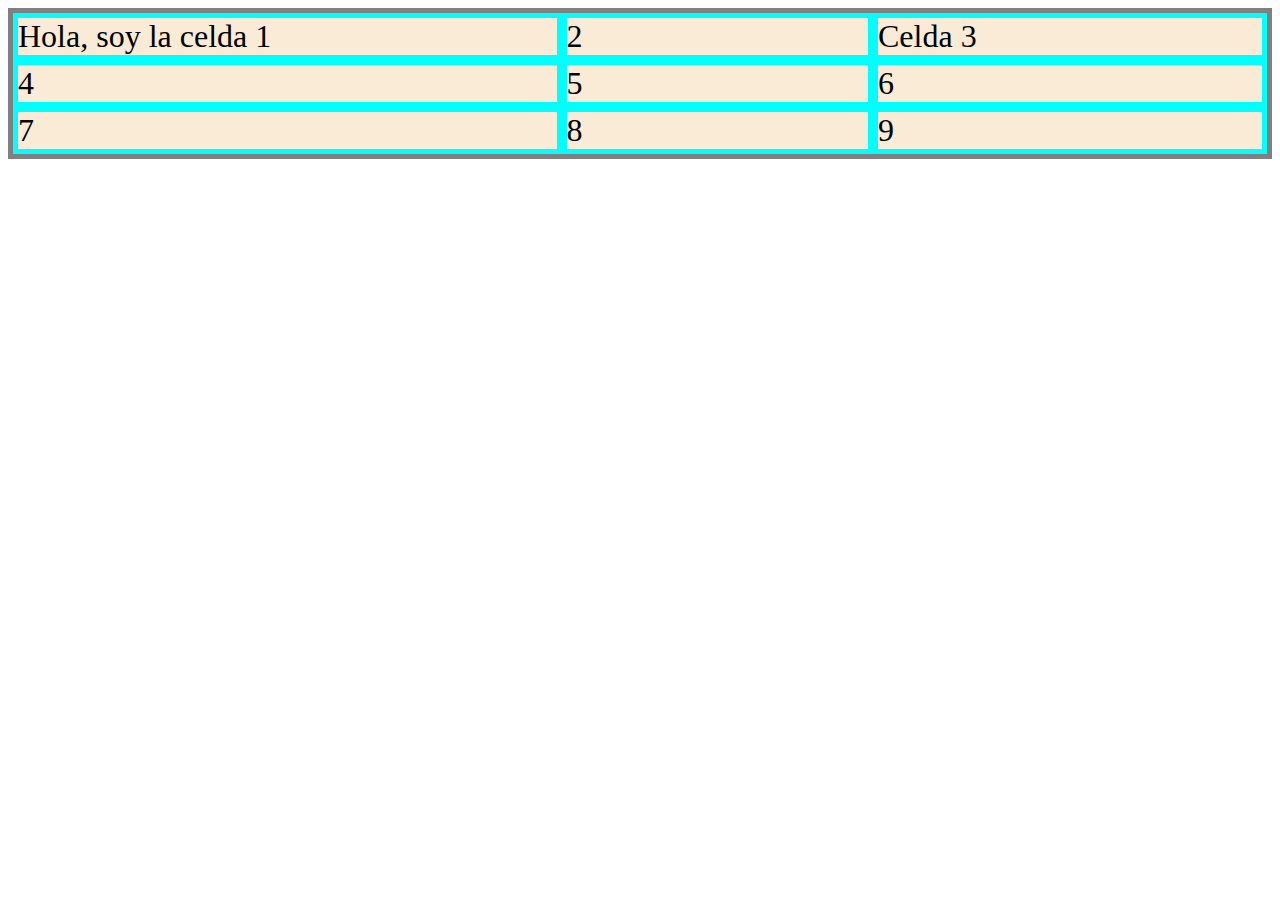
<file: index.html>
<!DOCTYPE html>
<html lang="en">
<head>
    <meta charset="UTF-8">
    <meta http-equiv="X-UA-Compatible" content="IE=edge">
    <meta name="viewport" content="width=device-width, initial-scale=1.0">
    <link rel="stylesheet" href="./style.css">
    <title>CSS Grid Básico</title>
</head>
<body>
    <div class="contenedor">
        <div class="item item-1">Hola, soy la celda 1</div>
        <div class="item item-2">2</div>
        <div class="item item-3">Celda 3</div>
        <div class="item item-4">4</div>
        <div class="item item-5">5</div>
        <div class="item item-6">6</div>
        <div class="item item-7">7</div>
        <div class="item item-8">8</div>
        <div class="item item-9">9</div>

    </div>
    
</body>
</html>
</file>
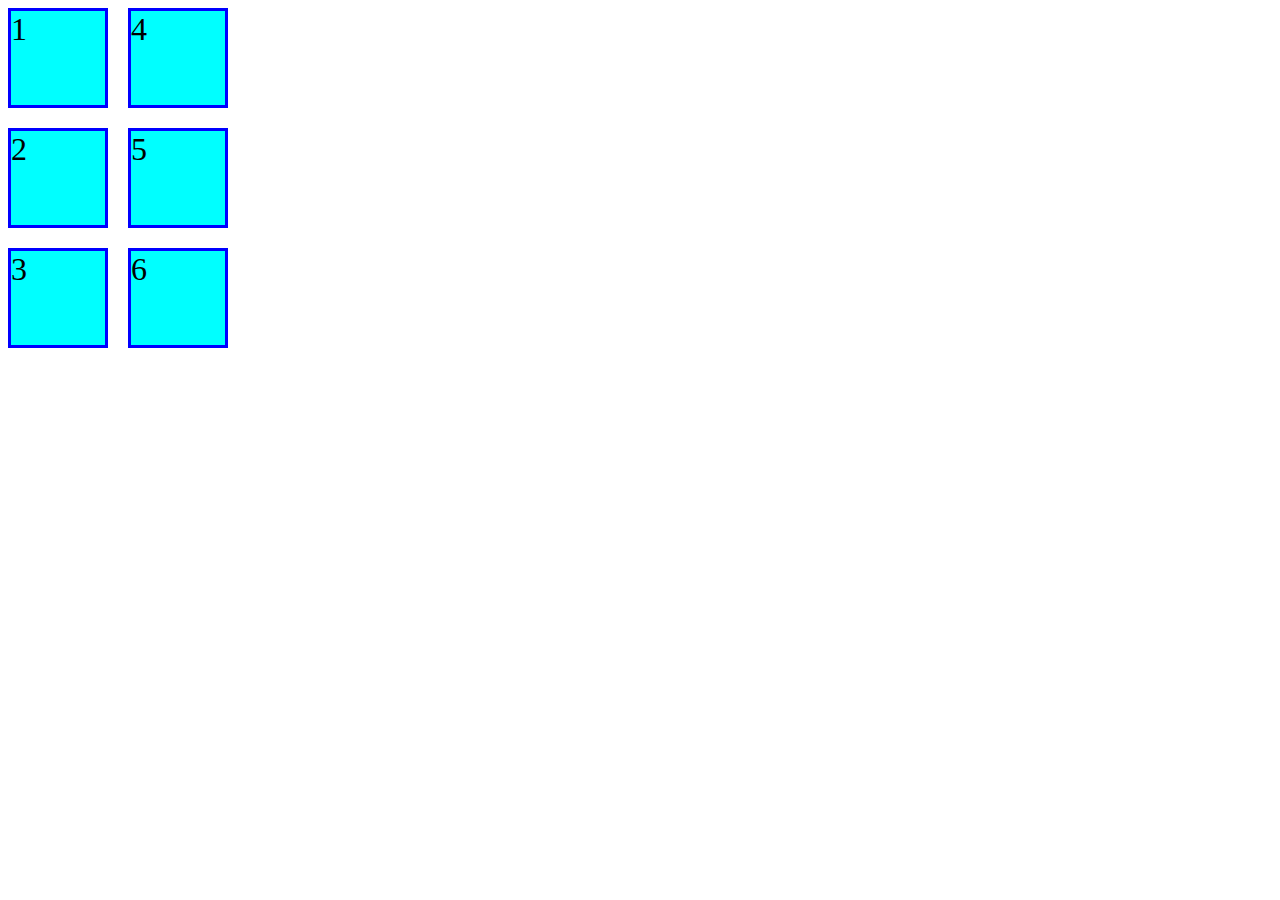
<file: retoAlineacion.html>
<!DOCTYPE html>
<html lang="en">
<head>
    <meta charset="UTF-8">
    <meta http-equiv="X-UA-Compatible" content="IE=edge">
    <meta name="viewport" content="width=device-width, initial-scale=1.0">
    <link rel="stylesheet" href="./styleRetoAlineacion.css">
    <title>Reto Alineación</title>
</head>
<body>
    <div class = "contenedor">
        <div class = "item">1</div>
        <div class = "item">2</div>
        <div class = "item">3</div>
        <div class = "item">4</div>
        <div class = "item">5</div>
        <div class = "item">6</div>
    </div>
</body>
</html>
</file>
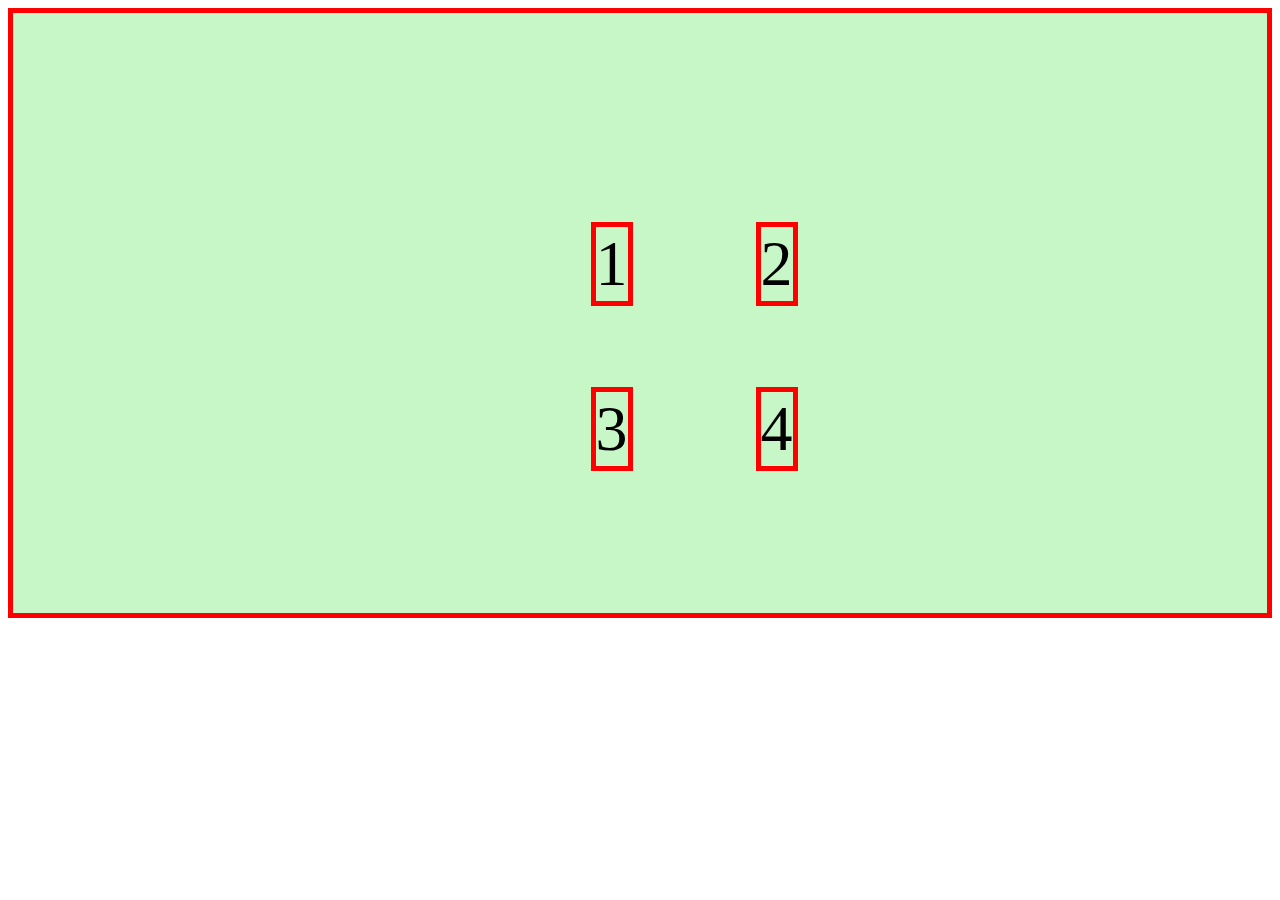
<file: retoAlineacion2.html>
<!DOCTYPE html>
<html lang="en">
<head>
    <meta charset="UTF-8">
    <meta http-equiv="X-UA-Compatible" content="IE=edge">
    <meta name="viewport" content="width=device-width, initial-scale=1.0">
    <link rel="stylesheet" href="./styleRetoAlineacion2.css">
    <title>CSS Grid Básico Reto 2</title>
</head>
<body>
    <div class="contenedor">
        <div class="item">1</div>
        <div class="item">2</div>
        <div class="item">3</div>
        <div class="item">4</div>
    </div>
    
</body>
</html>
</file>
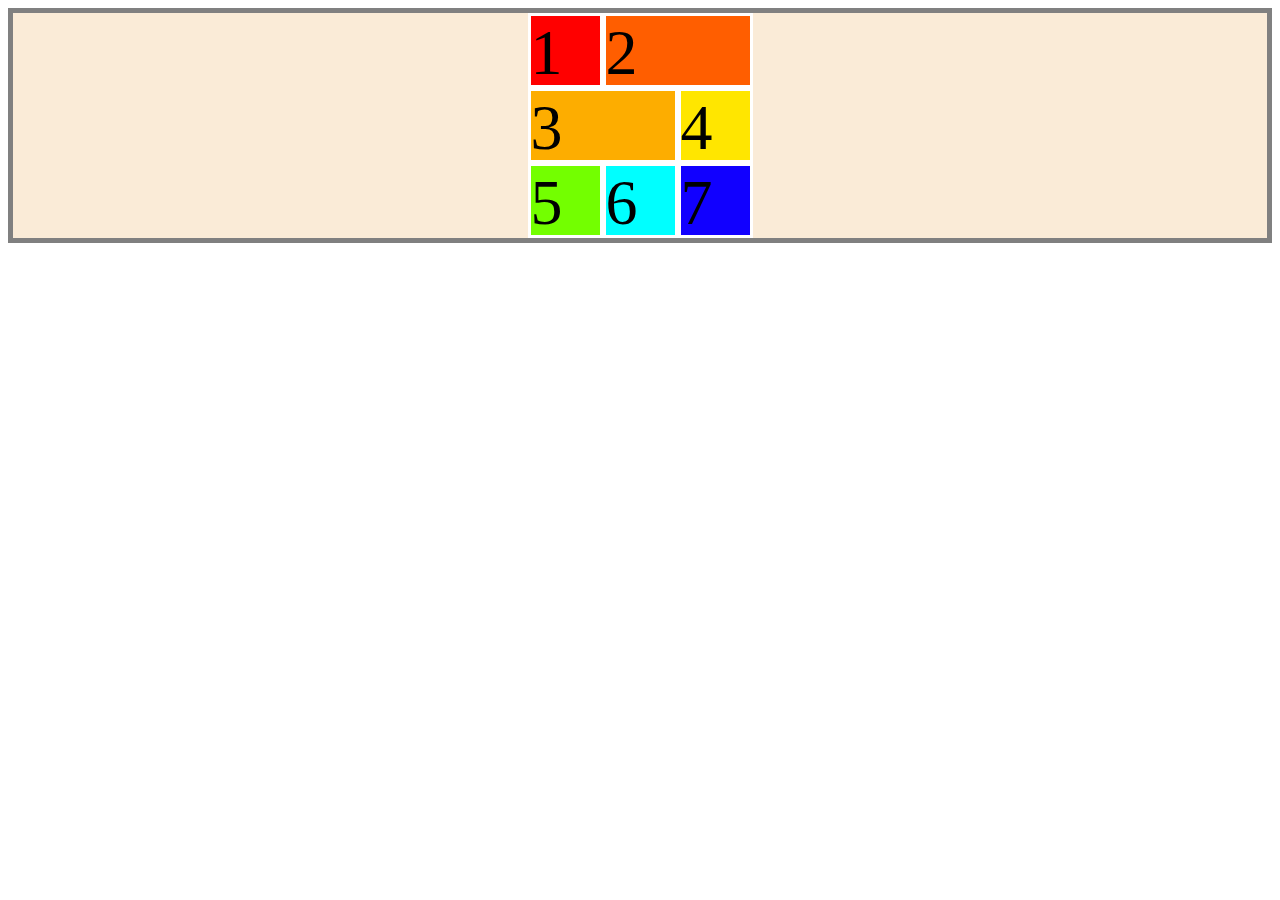
<file: retoEstructuraGrid.html>
<!DOCTYPE html>
<html lang="en">
<head>
    <meta charset="UTF-8">
    <meta http-equiv="X-UA-Compatible" content="IE=edge">
    <meta name="viewport" content="width=device-width, initial-scale=1.0">
    <link rel="stylesheet" href="./styleEstructuraGrid.css">
    <title>CSS Grid Básico</title>
</head>
<body>
    <div class="contenedor">
        <div class="item item-1">1</div>
        <div class="item item-2">2</div>
        <div class="item item-3">3</div>
        <div class="item item-4">4</div>
        <div class="item item-5">5</div>
        <div class="item item-6">6</div>
        <div class="item item-7">7</div>
    </div>
    
</body>
</html>
</file>
<file: style.css>
.contenedor {
    border: 5px solid grey;
    background-color: antiquewhite;
    display: grid;
    grid-template-columns: repeat(3, auto);
    grid-template-rows: repeat(3, auto);
}

.item{
    border: 5px solid aqua;
    font-size:  2rem;
}
</file>
<file: styleRetoAlineacion.css>
.contenedor{
    display: grid;
    grid-template-rows: 100px 100px 100px;
    grid-auto-columns: 100px;
    grid-auto-flow: column;
    gap: 20px;
}

.item{
    font-size: 2rem;
    border: 3px solid blue;
    background-color: aqua;
}
</file>
<file: styleRetoAlineacion2.css>
.contenedor {
    border: 5px solid red;
    background-color: rgb(199, 247, 199);
    display: grid;
    grid-template-columns: 150px 150px;
    grid-auto-rows: 150px;
    gap: 15px;
    height: 600px;
    place-content: center;
    place-items: end;
}

.item {
    border: 5px solid red;
    font-size: 4rem;
}
</file>
<file: styleEstructuraGrid.css>
.contenedor {
    border: 5px solid grey;
    background-color: antiquewhite;
    display: grid;
    grid-template-columns: 75px 75px 75px;
    grid-template-rows: 75px 75px 75px;
    grid-template-areas: 
        "area1 area2 area2"
        "area3 area3 area4"
        "area5 area6 area7";
    place-content: center;
}

.item{
    font-size:  4rem;
    border: 3px solid white;
}

.item-1 {
    background-color: rgb(255, 0, 0);
    grid-area: area1;
}
.item-2 {
    background-color: rgb(255, 94, 0);
    grid-area: area2;
}
.item-3 {
    background-color: rgb(253, 173, 0);
    grid-area: area3;
}

.item-4 {
    background-color: rgb(255, 230, 0);
    grid-area: area4;
}

.item-5 {
    background-color: rgb(115, 255, 0);
    grid-area: area5;
}

.item-6 {
    background-color: rgb(0, 255, 255);
    grid-area: area6;
}

.item-7 {
    background-color: rgb(17, 0, 255);
    grid-area: area7;
}
</file>
